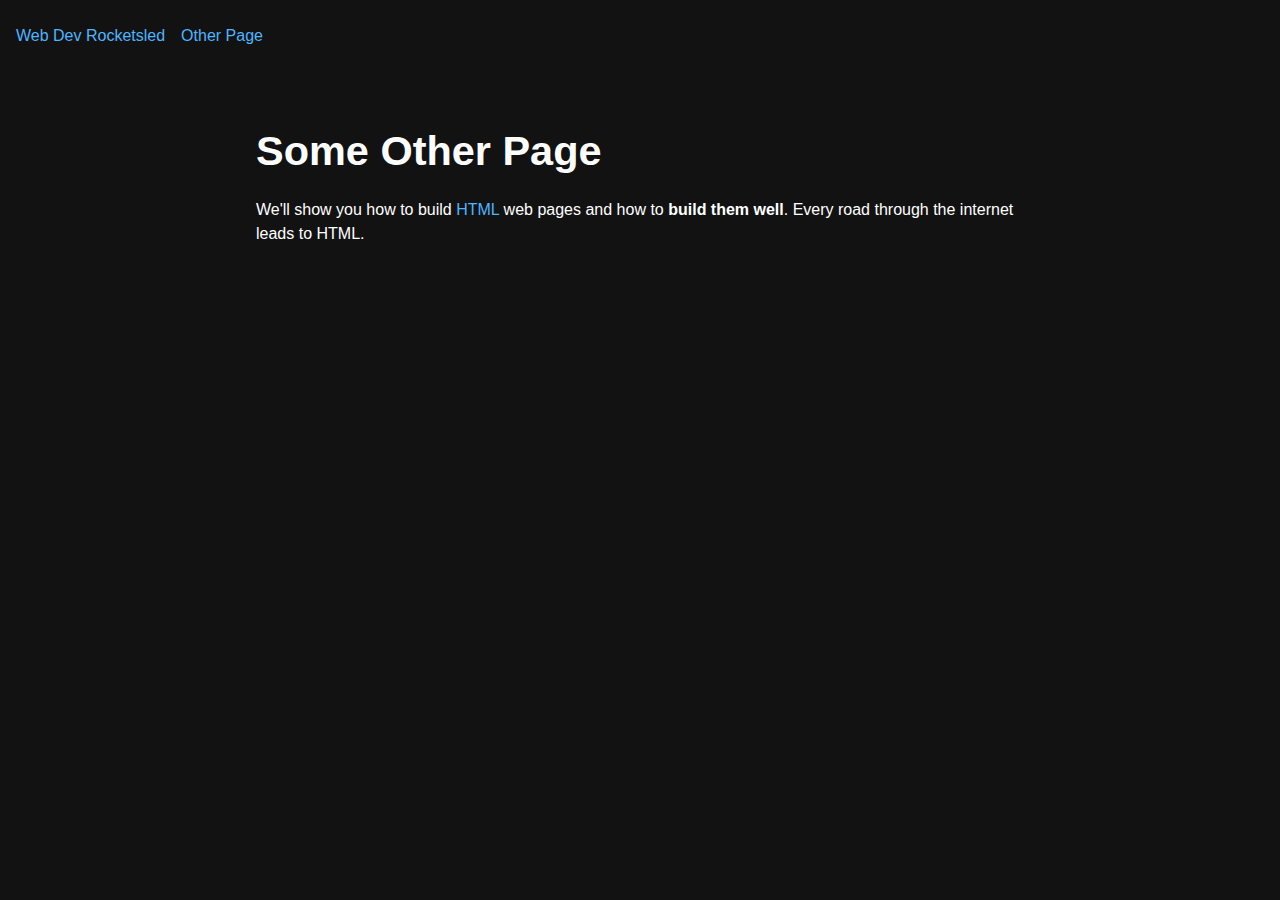
<file: other-page.html>
<!DOCTYPE html>
<html>

<head>

    <meta charset="utf-8">

    <meta name="viewport" content="width=device-width, initial-scale=1">

    <title>Some Other Page | Web Dev Rocketsled</title>
    
    <meta name="description" content="Another page on the simple and straightforward guide for learning web development.">
    
    <link rel="shortcut icon" type="image/png" href="img/FaviconCollins.gif">
    
    <link rel="stylesheet" href="css/normalize.css">
    <link rel="stylesheet" href="css/main.css">

</head>

<body>

<header id="site-header">

    <div class="brand">
        <a href="/">Web Dev Rocketsled</a>
    </div>

    <nav id="site-navigation">
        <ul>
            <li><a href="/other-page">Other Page</a></li>
        </ul>
    </nav>

</header>

<main id="content">

    <article>

        <h1>Some Other Page</h1>

        <p>We'll show you how to build <a href="https://developer.mozilla.org/en-US/docs/Web/HTML">HTML</a> web pages and how to <span style="font-weight: bold;">build them well</span>. Every road through the internet leads to HTML.</p>
        
    </article>
</main>

<footer id="site-footer">
    
</footer>

</body>
</html>
</file>
<file: css/main.css>
html {
	font-family: sans-serif;
	font-size: 1rem;
	scroll-behavior: smooth;
}

body {
	background: #121212;
	color: #ffffff;
	line-height: 1.5;
	margin: 0;
}

#site-header {
	display: flex;
	gap: 1rem;
	padding: 1.5rem 1rem;
}

#site-navigation ul {
	list-style: none;
	margin: 0;
	padding: 0;
}

main {
	padding: 3rem 0;
}

article {
	margin: 0 auto; /* Centers the element */
	padding: 0 1rem;
	max-width: 768px;
}

p, ul, ol, img, h1, h2, h3, h4, h5, h6 {
	margin: 0 0 1rem;
}

h1 {
	font-size: calc(28px + (45 - 28) * ((100vw - 250px) / (1600 - 300)));
}

img {
	max-width: 768px;
	width: 100%;
}

a, a:visited {
	color: #4eb5ff;
	text-decoration: none;
	transition: color .3s ease;
}

a:hover, a:focus {
	color: #00f3ff;
}

::-webkit-scrollbar {
	background: none;
	width: 8px;
}

::-webkit-scrollbar-thumb {
	background: gray;
	border-radius: 8px;
}

@media (prefers-reduced-motion: reduce) {
  html {
    scroll-behavior: auto;
  }
  a {
  	transition: none!important;
  }
}
</file>
